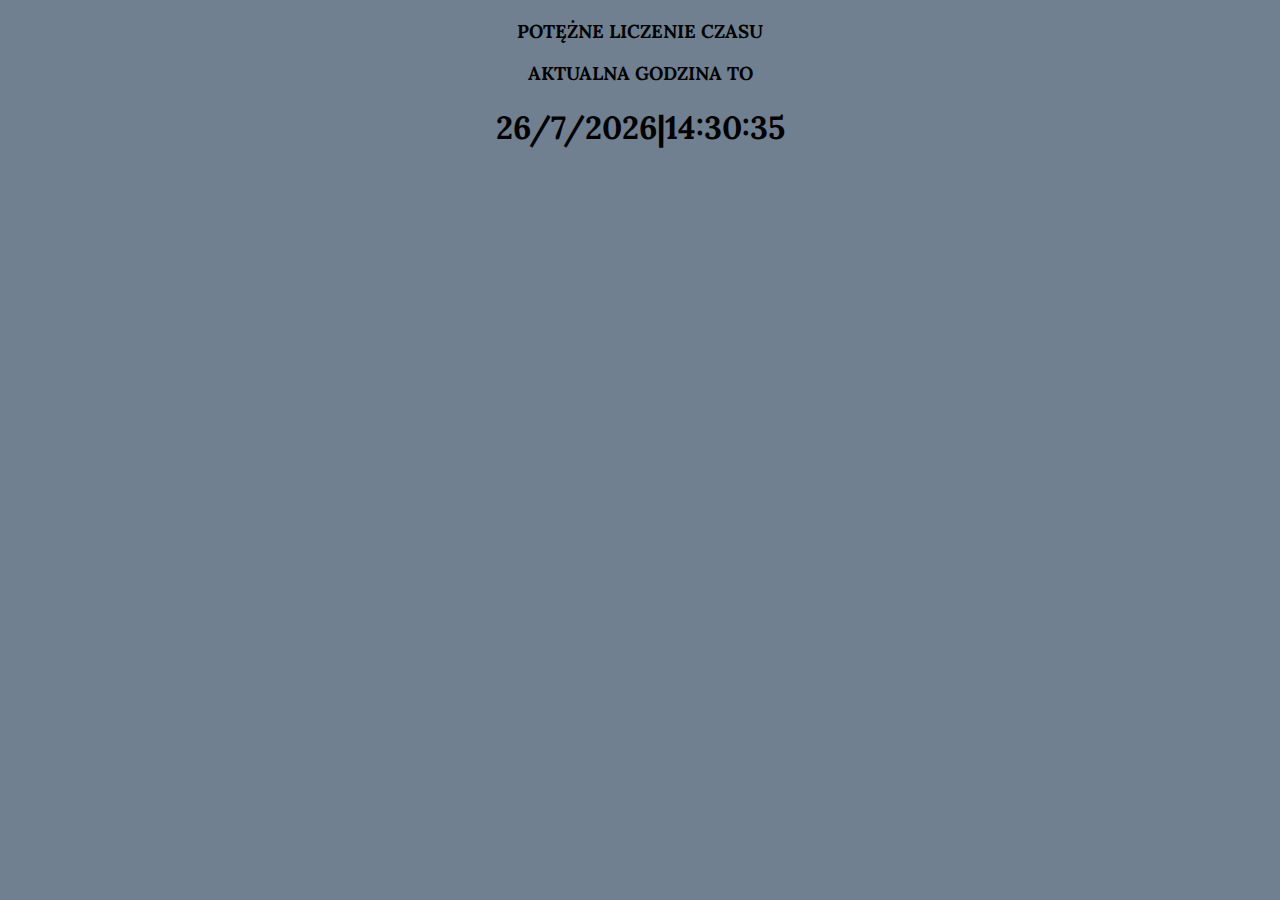
<file: czasomierz.html>
<!DOCTYPE HTML>
<html lang="pl">
<head>
	<meta charset="utf-8" />
	<title>Licznik czasu</title>
	<meta name="description" content="liczenie czasu" />
	<meta http-equiv="X-UA-Compatible" content="IE=edge,chrome=1" />
    <link rel="preconnect" href="https://fonts.gstatic.com">
    <link href="https://fonts.googleapis.com/css2?family=Lora:ital,wght@1,600&display=swap" rel="stylesheet">
    <style>
        body
        {
            background-color: slategrey;
            font-family: 'Lora', serif;
        }
    </style>
    <script type="text/javascript" src="timere.js"></script>
</head>
<body onload="odliczanie();">
    <h3 align="center">POTĘŻNE LICZENIE CZASU</h1>
    <h3 align="center">AKTUALNA GODZINA TO</h2>
    <h1><div id="zegar" src="timere.js" align="center">
    </div></h1>
</body>
</file>
